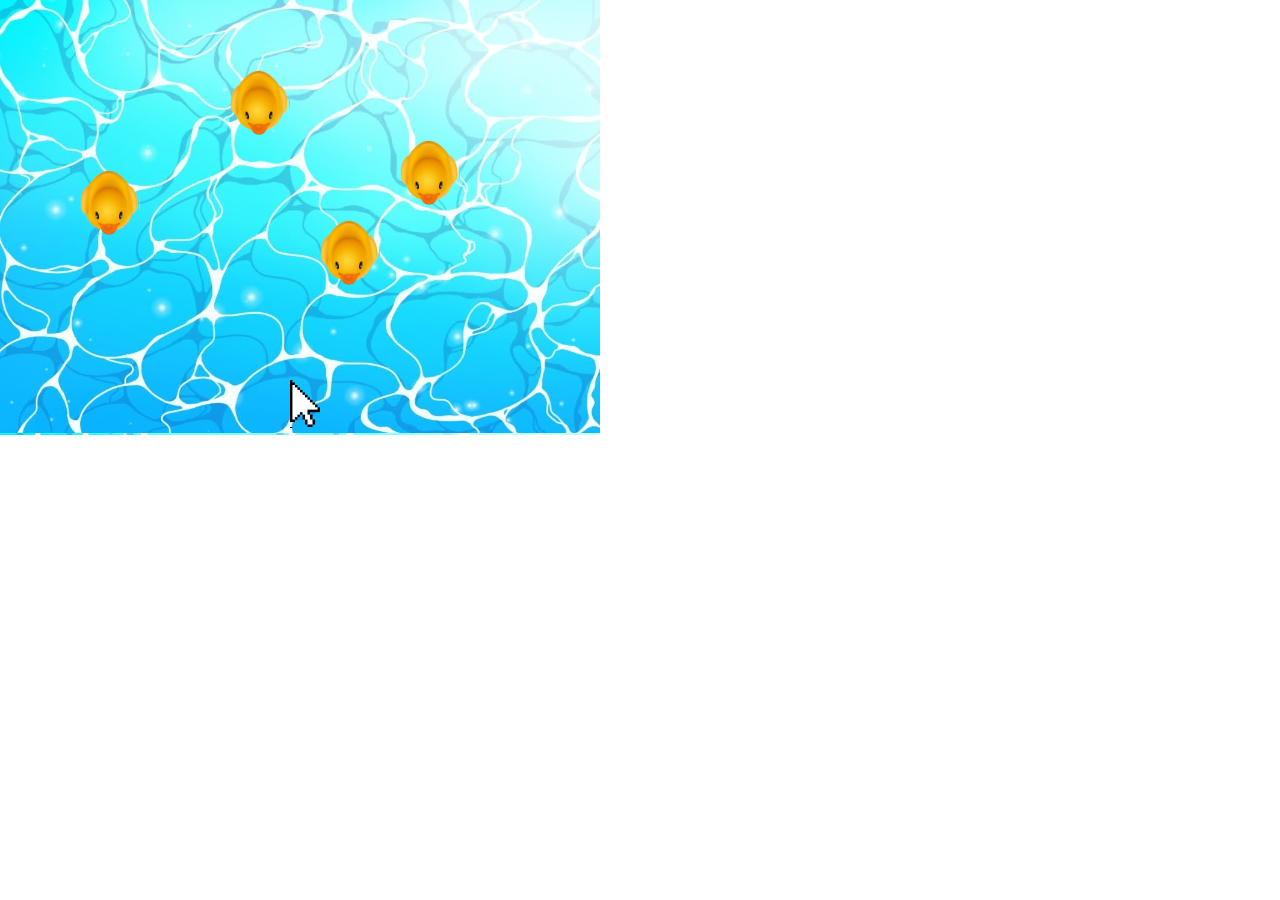
<file: airplane_duckInvasion/index.html>
<!DOCTYPE html>
<html lang="en">
<head>
	<meta charset="UTF-8">
	<meta name="viewport" content="width=device-width, initial-scale=1.0">
	<title>Airplane / Duck Invasion</title>
	<link rel="stylesheet" href="style.css" />
    <script src="script.js" defer></script>
</head>
<body>
	<div id="ocean">
		<div id="players"></div>
		<div id="enemies"></div>
		<div id="missiles"></div>
	</div>
</body>
</html>
</file>
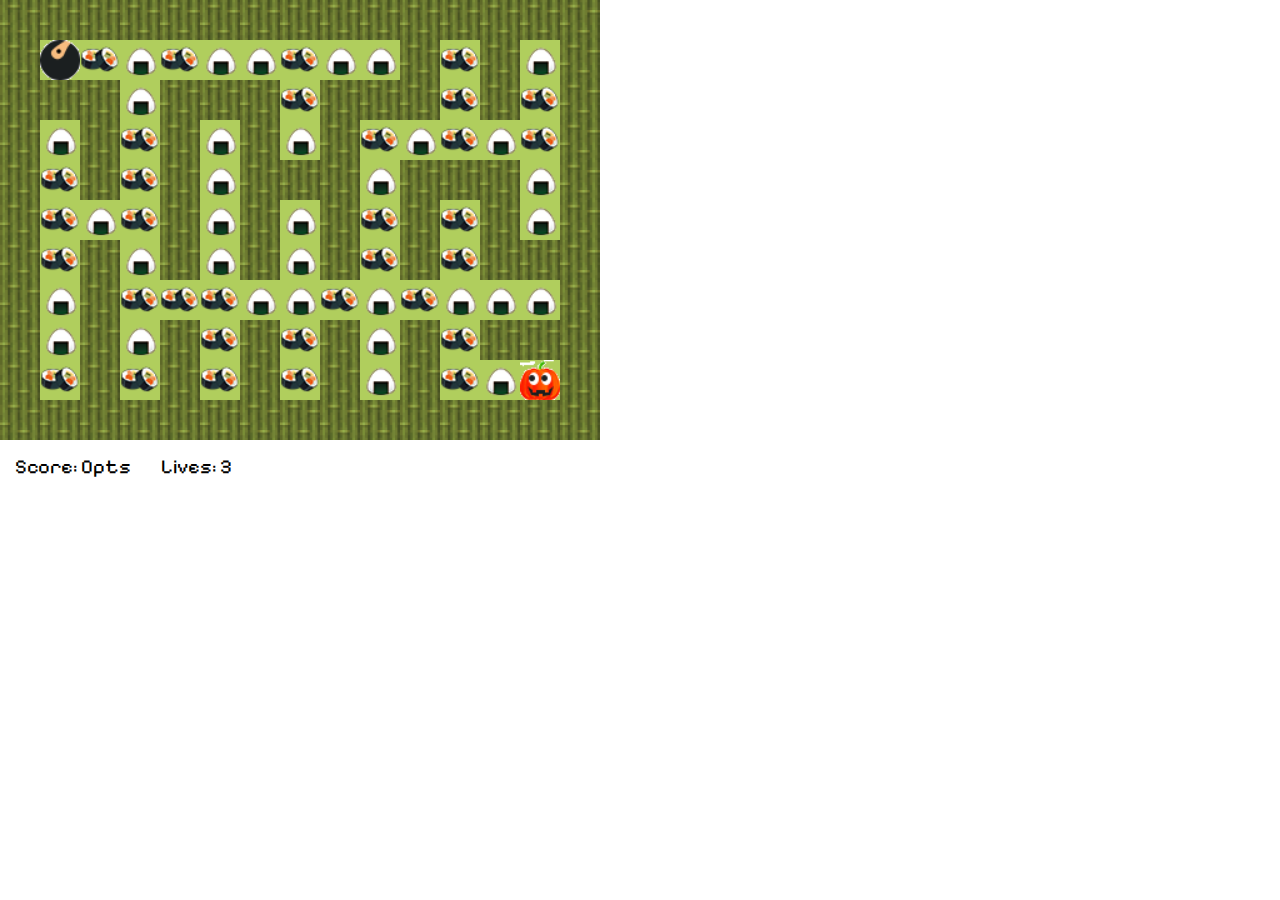
<file: ninjaman/index.html>
<!DOCTYPE html>
<html lang="en">

<head>
    <meta charset="UTF-8">
    <meta name="viewport" content="width=device-width, initial-scale=1.0">
    <title>NinjaMan</title>
    <link rel="stylesheet" href="style.css" />
    <script src="script.js" defer></script>
</head>

<body>
    <div id="world"></div>
    <div id="ninjaman"></div>
    <div id="red"></div>
    <div class="container">
        <p id="score">Score: 0pts</p>
        <p id="lives">Lives: 3</p>
        <p id="message"></p>
    </div>
    <div class="container">
        <!-- <button id="menuButton">Menu</button> -->
        <button id="restartButton" onclick="restartGame()">Restart</button>
    </div>
</body>

</html>
</file>
<file: airplane_duckInvasion/style.css>
@import url("https://fonts.googleapis.com/css?family=Pixelify+Sans:400,800");
* {
    margin: 0;
    padding: 0;
}

#ocean {
    background-image: url('img/ocean.jpg');
    width: 600px;
    height: 435px;
    background-size: contain;
}

.player {
    background-image: url(img/player.png);
    width: 30px;
    height: 48px;
    background-size: contain;
    position: absolute;
}
.enemy {
    background-image: url(img/enemy.png);
    width: 60px;
    height: 65px;
    background-size: contain;
    position: absolute;
}

.missile {
    width: 2px;
    height: 10px;
    position: absolute;
    background-color: #fe1d01;
}
</file>
<file: ninjaman/style.css>
@import url("https://fonts.googleapis.com/css?family=Pixelify+Sans:400,800");
* {
    margin: 0;
    padding: 0;
}
.row {
    line-height: 0;
}

.wall,
.sushi,
.onigiri,
.blank,
#ninjaman,
#red {
    background-color: #b0ce5d;
    height: 40px;
    width: 40px;
    display: inline-block;
    background-size: contain;
}

.wall {
    background-image: url('img/bamboo.png');
}
.sushi {
    background-image: url('img/sushi.png');
}
.onigiri {
    background-image: url('img/onigiri.png');
}
#ninjaman {
    background-image: url('img/ninjaRight.gif');
    position: absolute;
}
#red {
    background-image: url('img/red.gif');
    position: absolute;
}

.container {
    display: flex;
}

p,
button {
    font-size: 20px;
    display: inline-block;
    font-family: "Pixelify sans", sans-serif;
    margin: 15px;
}
#message {
    font-weight: bold;
    color: #fe1d01;
}
button {
    margin-top: 0px;
    padding: 7px;
    border-radius: 10px;
}

#restartButton {
    display: none;
}
</file>
